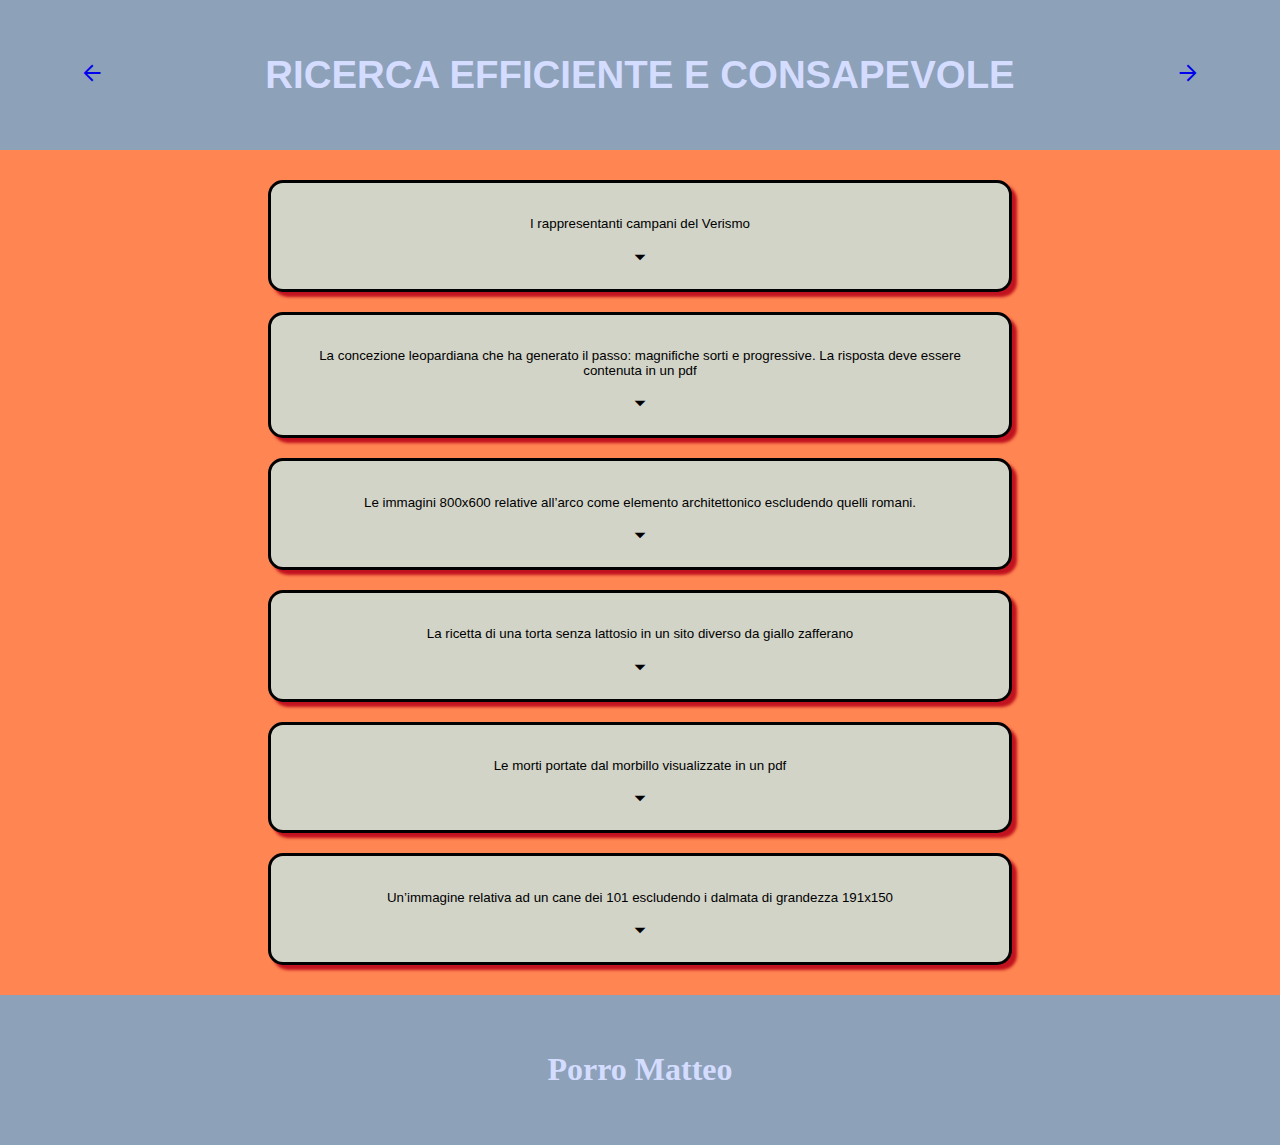
<file: index.html>
<!DOCTYPE html>
<html lang="it">
<head>
    <meta charset="UTF-8">
    <meta http-equiv="X-UA-Compatible" content="IE=edge">
    <meta name="viewport" content="width=device-width, initial-scale=1.0">
    <title>Educazione civica</title>
    <link rel="stylesheet" href="stile.css">
    <link rel="stylesheet" href="https://fonts.googleapis.com/css2?family=Material+Symbols+Outlined:opsz,wght,FILL,GRAD@20..48,100..700,0..1,-50..200" />
</head>
<body>

    <header>
        <a href="index.html"><span class="material-symbols-outlined">
            arrow_back
            </span>
        </a>
        <h1>RICERCA EFFICIENTE E CONSAPEVOLE</h1>
        <a href="sito1.html"><span class="material-symbols-outlined">
            arrow_forward
            </span>
        </a>
    </header>
    <!--
        Ogni pagina dovrà avere stesso header, footer e palette di colori
    -->
    <!-- 
        Creo tanti accordion quanti sono le seguenti voci
        - I rappresentanti campani del Verismo
        – La concezione leopardiana che ha generato il passo: magnifiche sorti e progressive. La risposta deve essere contenuta in un pdf
        – Le immagini 800x600 relative all’arco come elemento architettonico escludendo quelli romani.
        – La ricetta di una torta senza lattosio in un sito diverso da giallo zafferano
        – Le morti portate dal morbillo visualizzate in un pdf
        – Un’immagine relativa ad un cane dei 101 escludendo i dalmata di grandezza 191x150

        Il titolo dell'accordio deve essere il testo qua indicato, 
        il corpo invece dovrà essere un link con href l'insieme di parole chiave che compone la ricerca
    -->
    <main>
        <button class="P">
            <p>I rappresentanti campani del Verismo</p>
            <span class="material-symbols-outlined" class="freccie">
                arrow_drop_down
                </span>
            <div class="F">
                <p><a href="https://www.google.com/search?q=rappresentanti+Campania+Verismo" target="_blank">RISPOSTA</a></p> 
            </div>
        </button>
        <button class="P">
            <p>La concezione leopardiana che ha generato il passo: magnifiche sorti e progressive. La risposta deve essere contenuta in un pdf</p>
            <span class="material-symbols-outlined" class="freccie">
                arrow_drop_down
                </span>
            <div class="F">
                <p><a href="https://www.google.com/search?q=concezione+leopardiana+passo+magnifiche+sorti+progressive+filetype:pdf" target="_blank">RISPOSTA</a></p> 
            </div>
        </button>
        <button class="P">
            <p>Le immagini 800x600 relative all’arco come elemento architettonico escludendo quelli romani.</p>
            <span class="material-symbols-outlined" class="freccie">
                arrow_drop_down
                </span>
            <div class="F">
                <p><a href="https://www.google.com/search?q=arco+imagesize:800x600+-romani" target="_blank">RISPOSTA</a></p> 
            </div>
        </button>
        <button class="P">
            <p>La ricetta di una torta senza lattosio in un sito diverso da giallo zafferano</p>
            <span class="material-symbols-outlined" class="freccie">
                arrow_drop_down
                </span>
            <div class="F">
                <p><a href="https://www.google.com/search?q=ricetta+torta+related:https://www.giallozafferano.it+-lattosio" target="_blank">RISPOSTA</a></p> 
            </div>
        </button>
        <button class="P">
            <p>Le morti portate dal morbillo visualizzate in un pdf</p>
            <span class="material-symbols-outlined" class="freccie">
                arrow_drop_down
                </span>
            <div class="F">
                <p><a href="https://www.google.com/search?q=morti+morbillo+filetype:pdf" target="_blank">RISPOSTA</a></p> 
            </div>
        </button>
        <button class="P">
            <p>Un’immagine relativa ad un cane dei 101 escludendo i dalmata di grandezza 191x150</p>
            <span class="material-symbols-outlined" class="freccie">
                arrow_drop_down
                </span>
            <div class="F">
                <p><a href="https://www.google.com/search?q=cane+101+imagesize:191x150+-dalmata" target="_blank">RISPOSTA</a></p> 
            </div>
        </button>
    </main>
    <footer>
        <h1>Porro Matteo</h1>
    </footer>

</body>
</html>
</file>
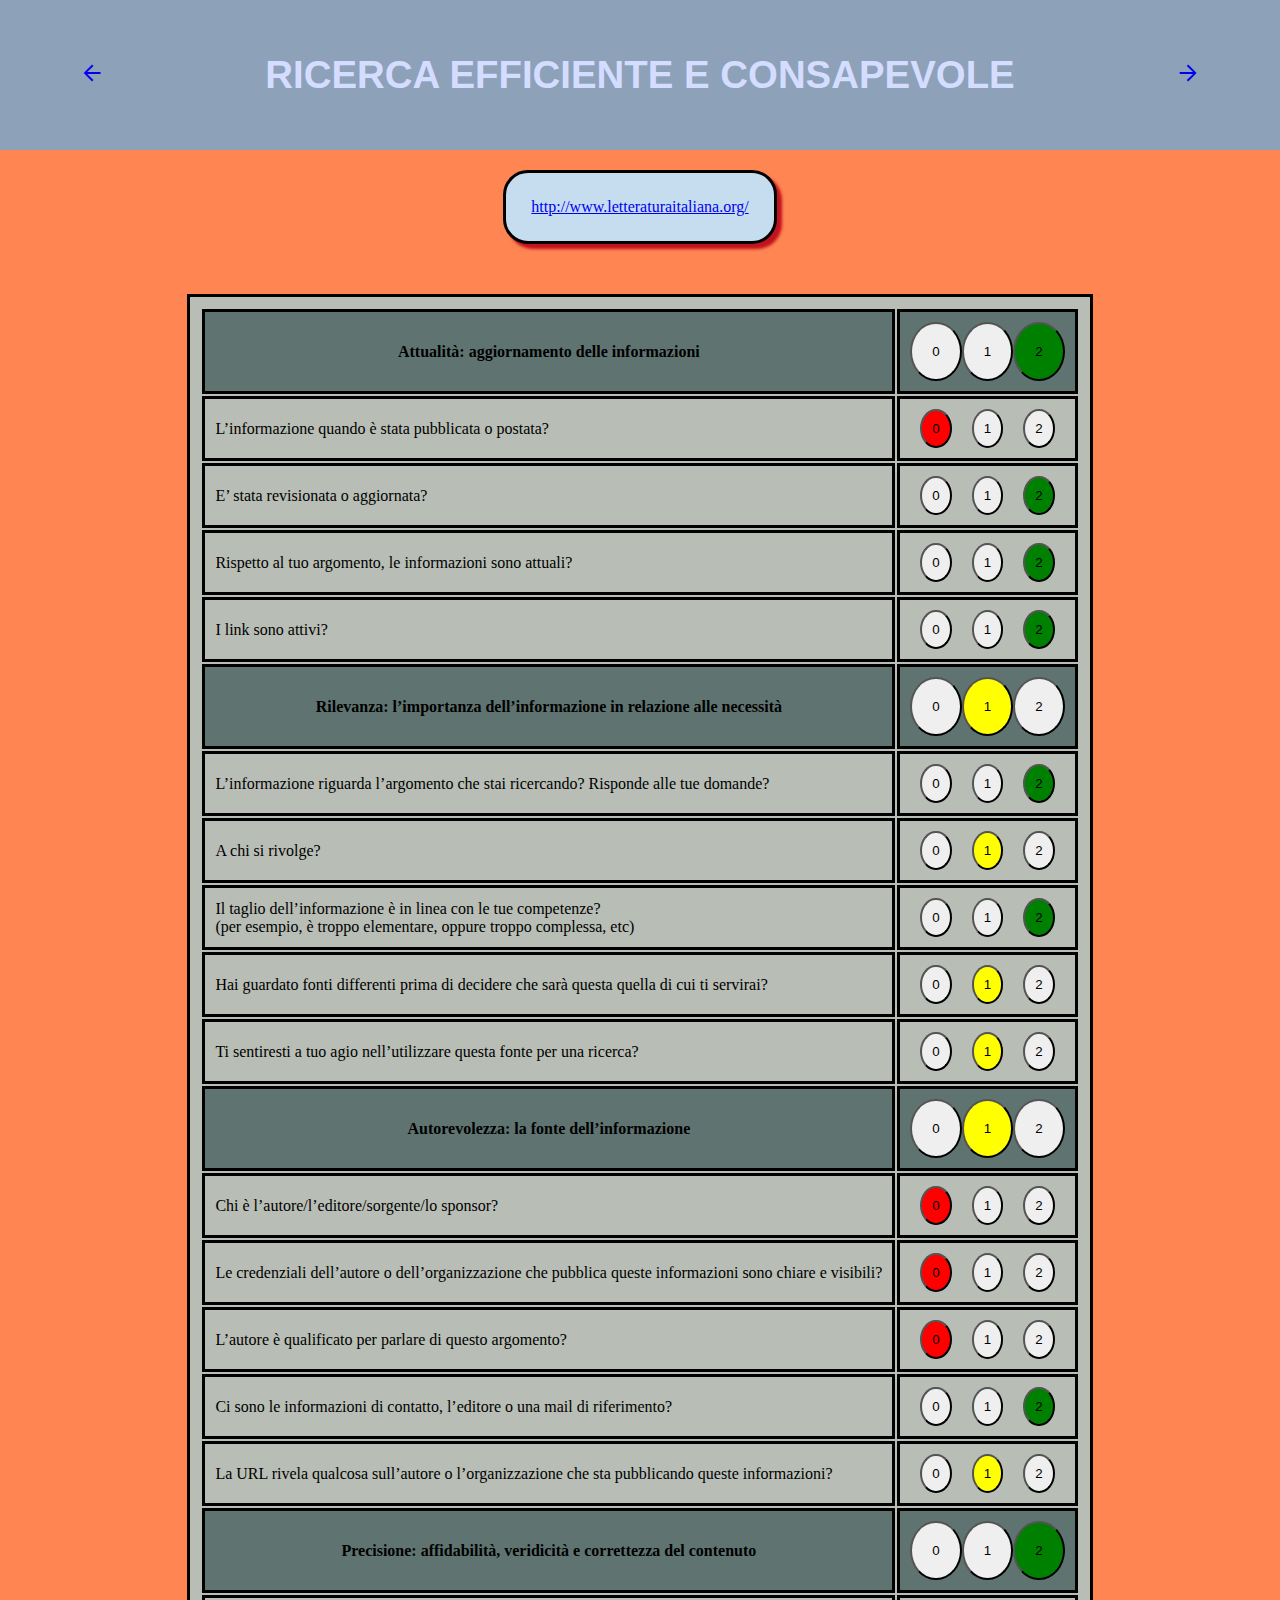
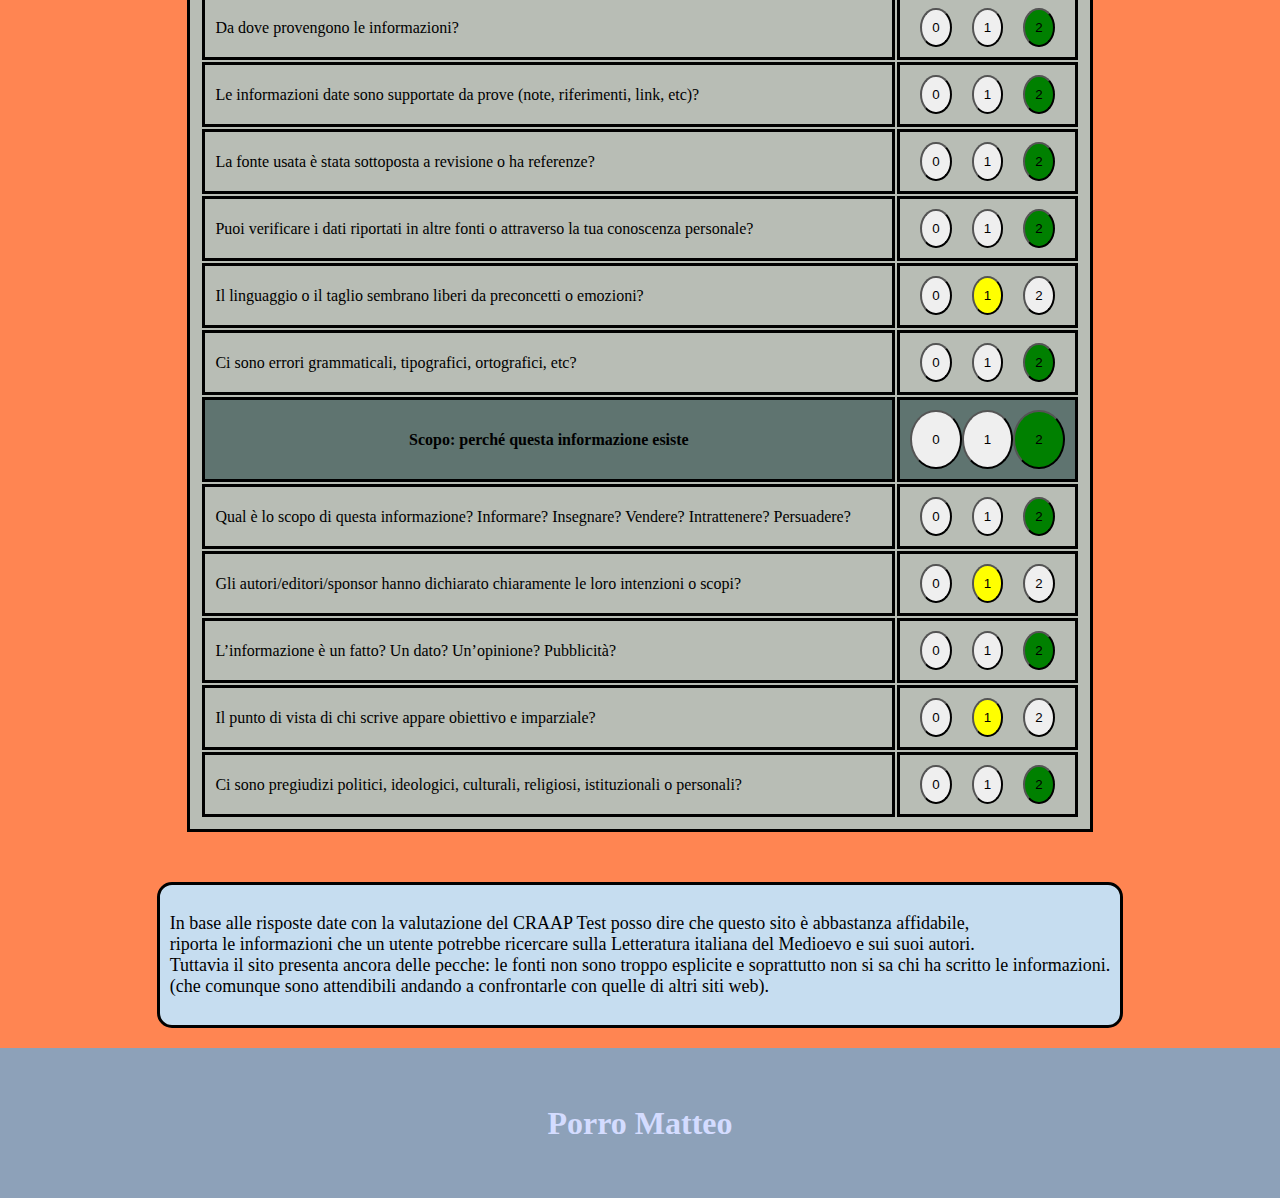
<file: sito1.html>
<!DOCTYPE html>
<html lang="it">

<head>
    <meta charset="UTF-8">
    <meta http-equiv="X-UA-Compatible" content="IE=edge">
    <meta name="viewport" content="width=device-width, initial-scale=1.0">
    <link rel="stylesheet" href="stile.css">
    <link rel="stylesheet"
        href="https://fonts.googleapis.com/css2?family=Material+Symbols+Outlined:opsz,wght,FILL,GRAD@20..48,100..700,0..1,-50..200" />
    <title>Educazione Civica</title>
</head>

<body>
    <header>
        <a href="index.html"><span class="material-symbols-outlined">
                arrow_back
            </span>
        </a>
        <h1>RICERCA EFFICIENTE E CONSAPEVOLE</h1>
        <a href="sito2.html"><span class="material-symbols-outlined">
                arrow_forward
            </span>
        </a>
    </header>
    <!--
        Ogni pagina dovrà avere stesso header, footer e palette di colori
    -->
    <!--
        Elenco con le voci del CRAAP test con accando tre bottoni: 0,1,2
        Uno dei bottoni dovrà essere colorato diverso: quello indica la vostra risposta
        In fondo ci dovrà essere un commento
    -->
    <main>
        <div id="link">
            <a href="http://www.letteraturaitaliana.org/" target="_blank">http://www.letteraturaitaliana.org/</a>
        </div>
        <table>
            <thead>
                <tr>
                    <th>
                        Attualità: aggiornamento delle informazioni
                    </th>
                    <td><button>0</button><button>1</button><button class="verde">2</button></td>
                </tr>
            </thead>
            <tbody>
                <tr>
                    <td>L’informazione quando è stata pubblicata o postata?</td>
                    <td><button class="rosso">0</button><button>1</button><button>2</button></td>
                </tr>
                <tr>
                    <td>E’ stata revisionata o aggiornata?</td>
                    <td><button>0</button><button>1</button><button class="verde">2</button></td>
                </tr>
                <tr>
                    <td>Rispetto al tuo argomento, le informazioni sono attuali?</td>
                    <td><button>0</button><button>1</button><button class="verde">2</button></td>
                </tr>
                <tr>
                    <td>I link sono attivi?</td>
                    <td><button>0</button><button>1</button><button class="verde">2</button></td>
                </tr>
                <tr>
                    <th>Rilevanza: l’importanza dell’informazione in relazione alle necessità</th>
                    <td><button>0</button><button class="giallo">1</button><button>2</button></td>                    
                </tr>
                <tr>
                    <td>L’informazione riguarda l’argomento che stai ricercando? Risponde alle tue domande?</td>
                    <td><button>0</button><button>1</button><button class="verde">2</button></td>
                </tr>
                <tr>
                    <td>A chi si rivolge?</td>
                    <td><button>0</button><button class="giallo">1</button><button>2</button></td>
                </tr>
                <tr>
                    <td>Il taglio dell’informazione è in linea con le tue competenze? <br> (per esempio, è troppo
                        elementare, oppure troppo complessa, etc)</td>
                    <td><button>0</button><button>1</button><button class="verde">2</button></td>
                </tr>
                <tr>
                    <td>Hai guardato fonti differenti prima di decidere che sarà questa quella di cui ti servirai?</td>
                    <td><button>0</button><button class="giallo">1</button><button>2</button></td>
                </tr>
                <tr>
                    <td>Ti sentiresti a tuo agio nell’utilizzare questa fonte per una ricerca? </td>
                    <td><button>0</button><button class="giallo">1</button><button>2</button></td>
                </tr>
                <tr>
                    <th>Autorevolezza: la fonte dell’informazione</th>
                    <td><button>0</button><button class="giallo">1</button><button>2</button></td>
                </tr>
                <tr>
                    <td>Chi è l’autore/l’editore/sorgente/lo sponsor?</td>
                    <td><button class="rosso">0</button><button>1</button><button>2</button></td>
                </tr>
                <tr>
                    <td>Le credenziali dell’autore o dell’organizzazione che pubblica queste informazioni sono chiare e
                        visibili?</td>
                    <td><button class="rosso">0</button><button>1</button><button>2</button></td>
                </tr>
                <tr>
                    <td>L’autore è qualificato per parlare di questo argomento?</td>
                    <td><button class="rosso">0</button><button>1</button><button>2</button></td>
                </tr>
                <tr>
                    <td>Ci sono le informazioni di contatto, l’editore o una mail di riferimento?</td>
                    <td><button>0</button><button>1</button><button class="verde">2</button></td>
                </tr>
                <tr>
                    <td>La URL rivela qualcosa sull’autore o l’organizzazione che sta pubblicando queste informazioni?
                    </td>
                    <td><button>0</button><button class="giallo">1</button><button>2</button></td>
                </tr>
                <tr>
                    <th>Precisione: affidabilità, veridicità e correttezza del contenuto</th>
                    <td><button>0</button><button>1</button><button class="verde">2</button></td>
                </tr>
                <tr>
                    <td>Da dove provengono le informazioni?</td>
                    <td><button>0</button><button>1</button><button class="verde">2</button></td>
                </tr>
                <tr>
                    <td>Le informazioni date sono supportate da prove (note, riferimenti, link, etc)?</td>
                    <td><button>0</button><button>1</button><button class="verde">2</button></td>
                </tr>
                <tr>
                    <td>La fonte usata è stata sottoposta a revisione o ha referenze?</td>
                    <td><button>0</button><button>1</button><button class="verde">2</button></td>
                </tr>
                <tr>
                    <td>Puoi verificare i dati riportati in altre fonti o attraverso la tua conoscenza personale?</td>
                    <td><button>0</button><button>1</button><button class="verde">2</button></td>
                </tr>
                <tr>
                    <td>Il linguaggio o il taglio sembrano liberi da preconcetti o emozioni?</td>
                    <td><button>0</button><button class="giallo">1</button><button>2</button></td>
                </tr>
                <tr>
                    <td>Ci sono errori grammaticali, tipografici, ortografici, etc?</td>
                    <td><button>0</button><button>1</button><button class="verde">2</button></td>
                </tr>
                <tr>
                    <th>Scopo: perché questa informazione esiste</th>
                    <td><button>0</button><button>1</button><button class="verde">2</button></td>
                </tr>
                <tr>
                    <td>Qual è lo scopo di questa informazione? Informare? Insegnare? Vendere? Intrattenere? Persuadere?
                    </td>
                    <td><button>0</button><button>1</button><button class="verde">2</button></td>
                </tr>
                <tr>
                    <td>Gli autori/editori/sponsor hanno dichiarato chiaramente le loro intenzioni o scopi?</td>
                    <td><button>0</button><button class="giallo">1</button><button>2</button></td>
                </tr>
                <tr>
                    <td>L’informazione è un fatto? Un dato? Un’opinione? Pubblicità?</td>
                    <td><button>0</button><button>1</button><button class="verde">2</button></td>
                </tr>
                <tr>
                    <td>Il punto di vista di chi scrive appare obiettivo e imparziale?</td>
                    <td><button>0</button><button class="giallo">1</button><button>2</button></td>
                </tr>
                <tr>
                    <td>Ci sono pregiudizi politici, ideologici, culturali, religiosi, istituzionali o personali?</td>
                    <td><button>0</button><button>1</button><button class="verde">2</button></td>
                </tr>
            </tbody>
        </table>
        <div class="commento">
            <p>
                In base alle risposte date con la valutazione del CRAAP Test posso dire che questo sito è abbastanza affidabile, <br>
                riporta le informazioni che un utente potrebbe ricercare sulla Letteratura italiana del Medioevo e sui suoi autori. <br>
                Tuttavia il sito presenta ancora delle pecche: le fonti non sono troppo esplicite e soprattutto non si sa chi ha scritto le informazioni.<br>
                (che comunque sono attendibili andando a confrontarle con quelle di altri siti web).
            </p>
        </div>
    </main>
    <footer>
        <h1>Porro Matteo</h1>
    </footer>
</body>

</html>
</file>
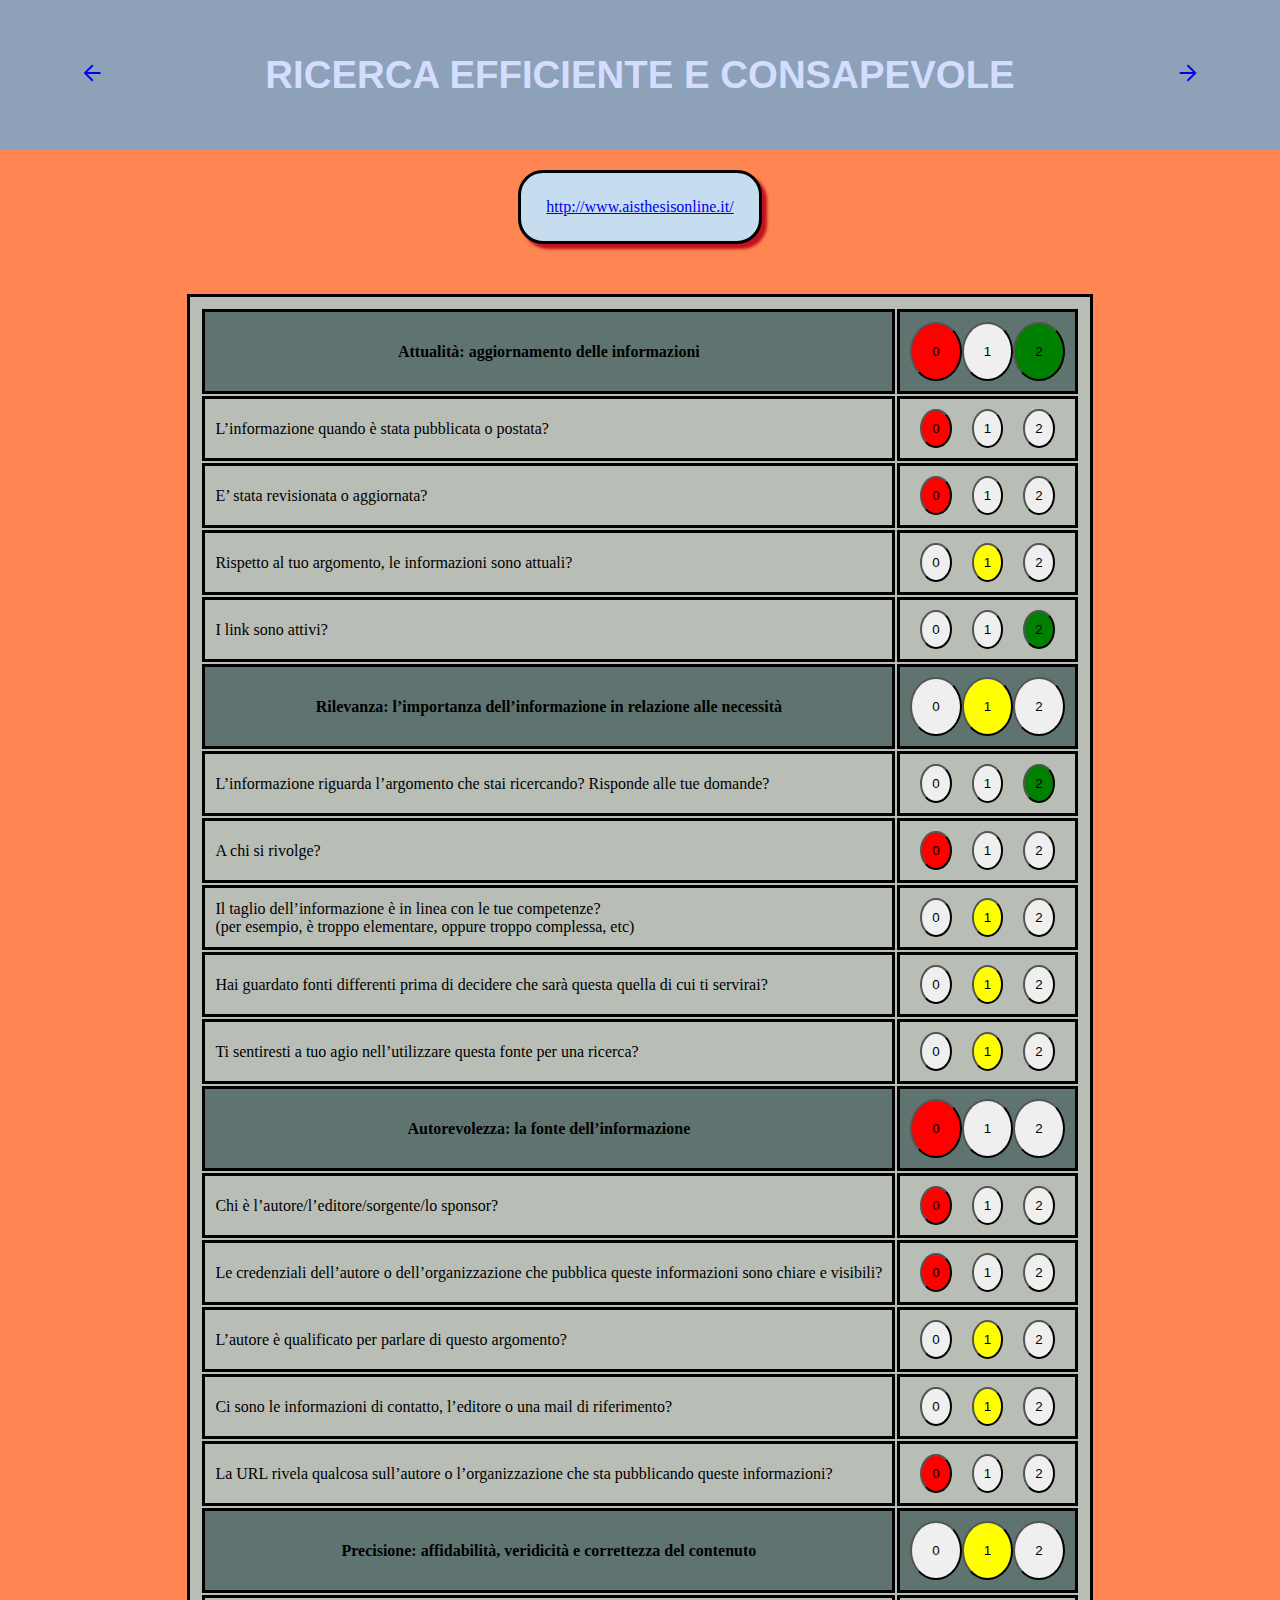
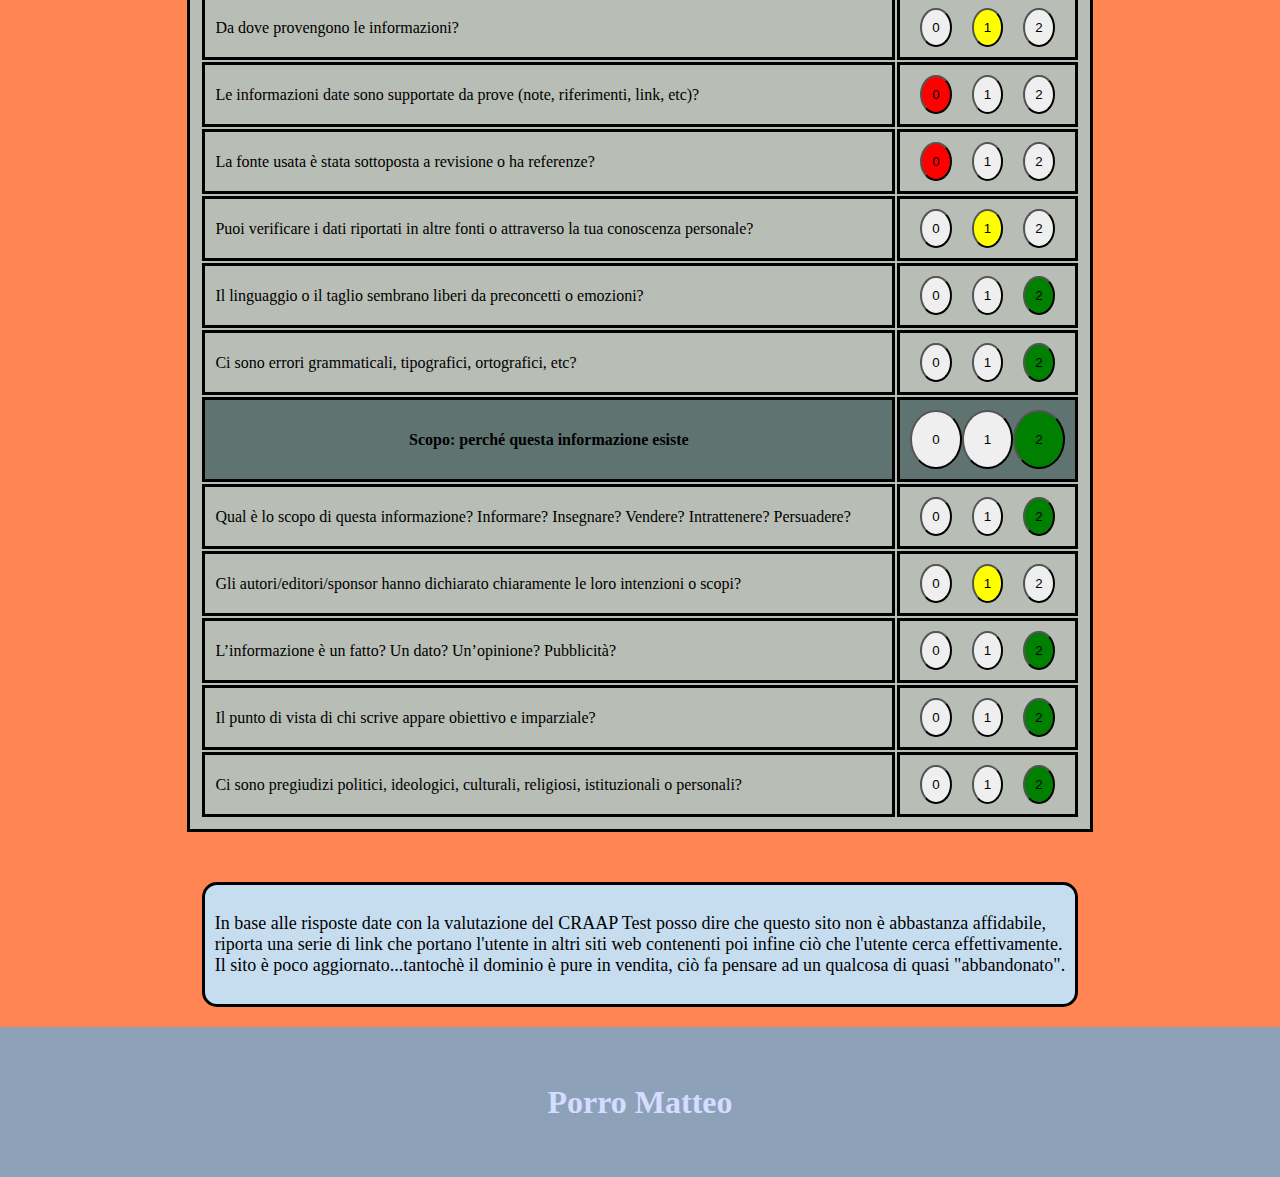
<file: sito2.html>
<!DOCTYPE html>
<html lang="it">
<head>
    <meta charset="UTF-8">
    <meta http-equiv="X-UA-Compatible" content="IE=edge">
    <meta name="viewport" content="width=device-width, initial-scale=1.0">
    <link rel="stylesheet" href="stile.css">
    <link rel="stylesheet"
        href="https://fonts.googleapis.com/css2?family=Material+Symbols+Outlined:opsz,wght,FILL,GRAD@20..48,100..700,0..1,-50..200" />
    <title>Educazione Civica</title>
</head>
<body>
    <header>
        <a href="sito1.html"><span class="material-symbols-outlined">
            arrow_back
        </span>
        </a>
        <h1>RICERCA EFFICIENTE E CONSAPEVOLE</h1>
        <a href="index.html"><span class="material-symbols-outlined">
                arrow_forward
            </span>
        </a>
    </header>
    <main>
        <div id="link">
            <a href="http://www.aisthesisonline.it/" target="_blank">http://www.aisthesisonline.it/</a>
        </div>
        <table>
            <thead>
                <tr>
                    <th>
                        Attualità: aggiornamento delle informazioni
                    </th>
                    <td><button class="rosso">0</button><button>1</button><button class="verde">2</button></td>
                </tr>
            </thead>
            <tbody>
                <tr>
                    <td>L’informazione quando è stata pubblicata o postata?</td>
                    <td><button class="rosso">0</button><button>1</button><button>2</button></td>
                </tr>
                <tr>
                    <td>E’ stata revisionata o aggiornata?</td>
                    <td><button class="rosso">0</button><button>1</button><button>2</button></td>
                </tr>
                <tr>
                    <td>Rispetto al tuo argomento, le informazioni sono attuali?</td>
                    <td><button>0</button><button class="giallo">1</button><button>2</button></td>
                </tr>
                <tr>
                    <td>I link sono attivi?</td>
                    <td><button>0</button><button>1</button><button class="verde">2</button></td>
                </tr>
                <tr>
                    <th>Rilevanza: l’importanza dell’informazione in relazione alle necessità</th>
                    <td><button>0</button><button class="giallo">1</button><button>2</button></td>                    
                </tr>
                <tr>
                    <td>L’informazione riguarda l’argomento che stai ricercando? Risponde alle tue domande?</td>
                    <td><button>0</button><button>1</button><button class="verde">2</button></td>
                </tr>
                <tr>
                    <td>A chi si rivolge?</td>
                    <td><button class="rosso">0</button><button>1</button><button>2</button></td>
                </tr>
                <tr>
                    <td>Il taglio dell’informazione è in linea con le tue competenze? <br> (per esempio, è troppo
                        elementare, oppure troppo complessa, etc)</td>
                    <td><button>0</button><button class="giallo">1</button><button>2</button></td>
                </tr>
                <tr>
                    <td>Hai guardato fonti differenti prima di decidere che sarà questa quella di cui ti servirai?</td>
                    <td><button>0</button><button class="giallo">1</button><button>2</button></td>
                </tr>
                <tr>
                    <td>Ti sentiresti a tuo agio nell’utilizzare questa fonte per una ricerca? </td>
                    <td><button>0</button><button class="giallo">1</button><button>2</button></td>
                </tr>
                <tr>
                    <th>Autorevolezza: la fonte dell’informazione</th>
                    <td><button class="rosso">0</button><button>1</button><button>2</button></td>
                </tr>
                <tr>
                    <td>Chi è l’autore/l’editore/sorgente/lo sponsor?</td>
                    <td><button class="rosso">0</button><button>1</button><button>2</button></td>
                </tr>
                <tr>
                    <td>Le credenziali dell’autore o dell’organizzazione che pubblica queste informazioni sono chiare e
                        visibili?</td>
                    <td><button class="rosso">0</button><button>1</button><button>2</button></td>
                </tr>
                <tr>
                    <td>L’autore è qualificato per parlare di questo argomento?</td>
                    <td><button>0</button><button class="giallo">1</button><button>2</button></td>
                </tr>
                <tr>
                    <td>Ci sono le informazioni di contatto, l’editore o una mail di riferimento?</td>
                    <td><button>0</button><button class="giallo">1</button><button>2</button></td>
                </tr>
                <tr>
                    <td>La URL rivela qualcosa sull’autore o l’organizzazione che sta pubblicando queste informazioni?
                    </td>
                    <td><button class="rosso">0</button><button>1</button><button>2</button></td>
                </tr>
                <tr>
                    <th>Precisione: affidabilità, veridicità e correttezza del contenuto</th>
                    <td><button>0</button><button class="giallo">1</button><button>2</button></td>
                </tr>
                <tr>
                    <td>Da dove provengono le informazioni?</td>
                    <td><button>0</button><button class="giallo">1</button><button>2</button></td>
                </tr>
                <tr>
                    <td>Le informazioni date sono supportate da prove (note, riferimenti, link, etc)?</td>
                    <td><button class="rosso">0</button><button>1</button><button>2</button></td>
                </tr>
                <tr>
                    <td>La fonte usata è stata sottoposta a revisione o ha referenze?</td>
                    <td><button class="rosso">0</button><button>1</button><button>2</button></td>
                </tr>
                <tr>
                    <td>Puoi verificare i dati riportati in altre fonti o attraverso la tua conoscenza personale?</td>
                    <td><button>0</button><button class="giallo">1</button><button>2</button></td>
                </tr>
                <tr>
                    <td>Il linguaggio o il taglio sembrano liberi da preconcetti o emozioni?</td>
                    <td><button>0</button><button>1</button><button class="verde">2</button></td>
                </tr>
                <tr>
                    <td>Ci sono errori grammaticali, tipografici, ortografici, etc?</td>
                    <td><button>0</button><button>1</button><button class="verde">2</button></td>
                </tr>
                <tr>
                    <th>Scopo: perché questa informazione esiste</th>
                    <td><button>0</button><button>1</button><button class="verde">2</button></td>
                </tr>
                <tr>
                    <td>Qual è lo scopo di questa informazione? Informare? Insegnare? Vendere? Intrattenere? Persuadere?
                    </td>
                    <td><button>0</button><button>1</button><button class="verde">2</button></td>
                </tr>
                <tr>
                    <td>Gli autori/editori/sponsor hanno dichiarato chiaramente le loro intenzioni o scopi?</td>
                    <td><button>0</button><button class="giallo">1</button><button>2</button></td>
                </tr>
                <tr>
                    <td>L’informazione è un fatto? Un dato? Un’opinione? Pubblicità?</td>
                    <td><button>0</button><button>1</button><button class="verde">2</button></td>
                </tr>
                <tr>
                    <td>Il punto di vista di chi scrive appare obiettivo e imparziale?</td>
                    <td><button>0</button><button>1</button><button class="verde">2</button></td>
                </tr>
                <tr>
                    <td>Ci sono pregiudizi politici, ideologici, culturali, religiosi, istituzionali o personali?</td>
                    <td><button>0</button><button>1</button><button class="verde">2</button></td>
                </tr>
            </tbody>
        </table>
        <div class="commento">
            <p>
                In base alle risposte date con la valutazione del CRAAP Test posso dire che questo sito non è abbastanza affidabile, <br>
                riporta una serie di link che portano l'utente in altri siti web contenenti poi infine ciò che l'utente cerca effettivamente.<br>
                Il sito è poco aggiornato...tantochè il dominio è pure in vendita, ciò fa pensare ad un qualcosa di quasi "abbandonato".<br>
            </p>
        </div>
    </main>
    <footer>
        <h1>Porro Matteo</h1>
    </footer>
</body>

</html>
</file>
<file: stile.css>
body,
html {
    margin: 0px;
}


header {
    display: flex;
    justify-content: space-around;
    align-items: center;
    background-color: #8DA1B9;
    height: 150px;
    width: 100%;
    color: #D4DCFF;
    font-family:'Gill Sans', 'Gill Sans MT', Calibri, 'Trebuchet MS', sans-serif;
    font-size: larger;
}

.material-symbols-outlined {
    z-index: 1;
    font-variation-settings:
        'FILL' 0,
        'wght' 400,
        'GRAD' 200,
        'opsz' 48
}

.freccie{
    position: absolute;
    right: 10px;
}

#link {
    border: solid 3px black;
    border-radius: 25px;
    padding: 25px;
    box-shadow: 5px 5px 3px #c1121f;
    background-color: #C6DDF0;
}

main {
    display: flex;
    flex-direction: column;
    justify-content: center;
    align-items: center;
    padding: 20px;
    background-color: #FF8552;
}

.F {
    display: none;
}

.P {
    display: flex;
    justify-content: space-around;
    align-items: center;
    flex-direction: column;
    width: 60%;
    border: solid 3px black;
    border-radius: 15px;
    padding: 20px;
    margin: 10px;
    background-color: #D2D4C8;
    box-shadow: 5px 5px 3px #c1121f;
}

.P:hover{
    box-shadow: 7px 7px 5px 7px #c1121f;
}

.P:focus>.F {
    display: block;
}

.F:hover {
    display: block;
}

table {
    margin: 50px;
}

table,
tr,
td,
th {
    border: solid 3px black;
    padding: 10px;
    background-color: #B8BDB5;
}

td > button{
    padding: 10px;
    border-radius: 50%;
}

th + td > button{
    padding: 20px;
    border-radius: 50%;
}

th + td{
    background-color: #5F7470;
}

th{
    background-color: #5F7470;
}

td:nth-child(2){
    display: flex;
    justify-content: space-around;
    align-items: center;
}

.verde {
    background-color: green;
}

.giallo {
    background-color: yellow;
}

.rosso {
    background-color: red;
}

.commento{
    display: flex;
    justify-content: center;
    align-items: center;
    border: solid 3px black;
    border-radius: 15px;
    padding: 10px;
    background-color: #C6DDF0;
    font-size: large;
}

footer {
    display: flex;
    justify-content: center;
    align-items: center;
    background-color: #8DA1B9;
    color: #D4DCFF;
    height: 150px;
}
</file>
